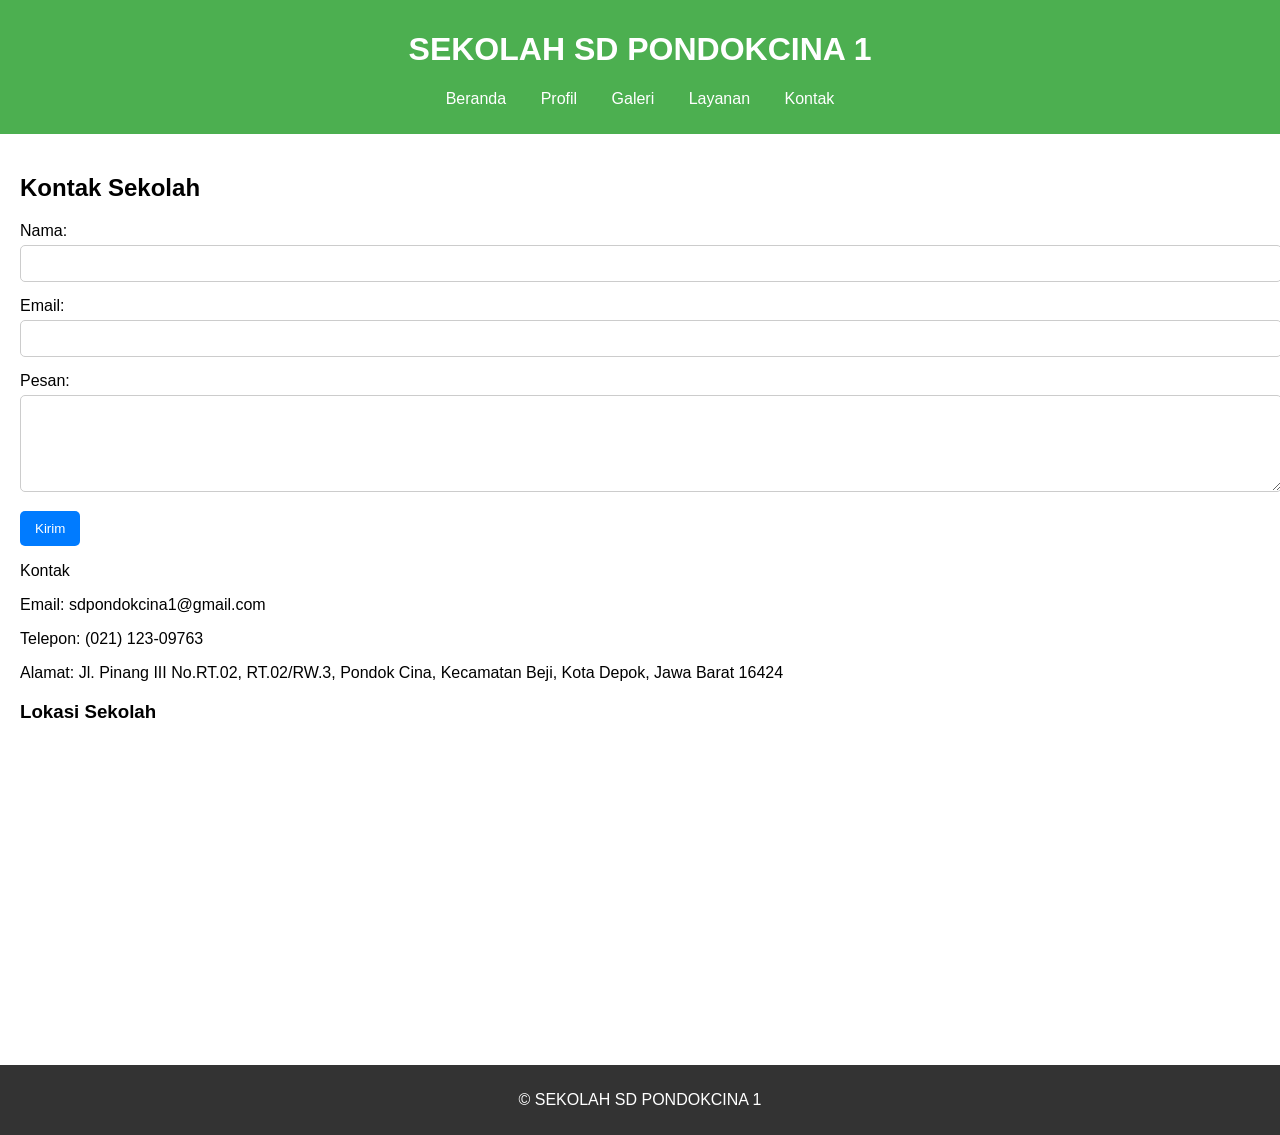
<file: kontak.html>
<!DOCTYPE html>
<html lang="id">
<head>
    <meta charset="UTF-8">
    <meta name="viewport" content="width=device-width, initial-scale=1.0">
    <title>SEKOLAH SD</title>
    <link rel="stylesheet" href="styles.css">
    <style>
        .kontak-form {
            margin-top: 20px;
        }
        .kontak-form label {
            display: block;
            margin-bottom: 5px;
        }
        .kontak-form input,
        .kontak-form textarea {
            width: 100%;
            padding: 10px;
            margin-bottom: 15px;
            border: 1px solid #ccc;
            border-radius: 5px;
        }
        .kontak-form button {
            padding: 10px 15px;
            background-color: #007bff;
            color: white;
            border: none;
            border-radius: 5px;
            cursor: pointer;
        }
        .kontak-form button:hover {
            background-color: #0056b3;
        }
    </style>
</head>
<body>
    <header>
        <h1>SEKOLAH SD PONDOKCINA 1</h1>
        <nav>
            <ul>
                <li><a href="index.html">Beranda</a></li>
                <li><a href="profil.html">Profil</a></li>
                <li><a href="gallery.html">Galeri</a></li>
                <li><a href="layanan.html">Layanan</a></li>
                <li><a href="kontak.html">Kontak</a></li>
            </ul>
        </nav>
    </header>
    <main>
        <h2>Kontak Sekolah</h2>
        <form class="kontak-form" action="kirim.php" method="POST">
            <label for="nama">Nama:</label>
            <input type="text" id="nama" name="nama" required>
        
            <label for="email">Email:</label>
            <input type="email" id="email" name="email" required>
        
            <label for="pesan">Pesan:</label>
            <textarea id="pesan" name="pesan" rows="5" required></textarea>
        
            <button type="submit">Kirim</button>
        </form>

        <p>Kontak</p>
        <p>Email: sdpondokcina1@gmail.com</p>
        <p>Telepon: (021) 123-09763</p>
        <p>Alamat: Jl. Pinang III No.RT.02, RT.02/RW.3, Pondok Cina, Kecamatan Beji, Kota Depok, Jawa Barat 16424</p>

        <h3>Lokasi Sekolah</h3>
        <iframe
            src="https://www.google.com/maps/embed?pb=!1m18!1m12!1m3!1d3153.586580579554!2d106.80241311551785!3d-6.217647895586771!2m3!1f0!2f0!3f0!3m2!1i1024!2i768!4f13.1!3m3!1m2!1s0x2e69f39772aa89b3%3A0x5c3c3e882507b41e!2sSekolah%20Kami!5e0!3m2!1sid!2sid!4v1633028712227!5m2!1sid!2sid"
            width="100%" height="300" style="border:0;" allowfullscreen="" loading="lazy"></iframe>
    </main>
    <footer>
        <p>&copy; SEKOLAH SD PONDOKCINA 1</p>
    </footer>
    <script src="script.js"></script>
</body>
</html>
</file>
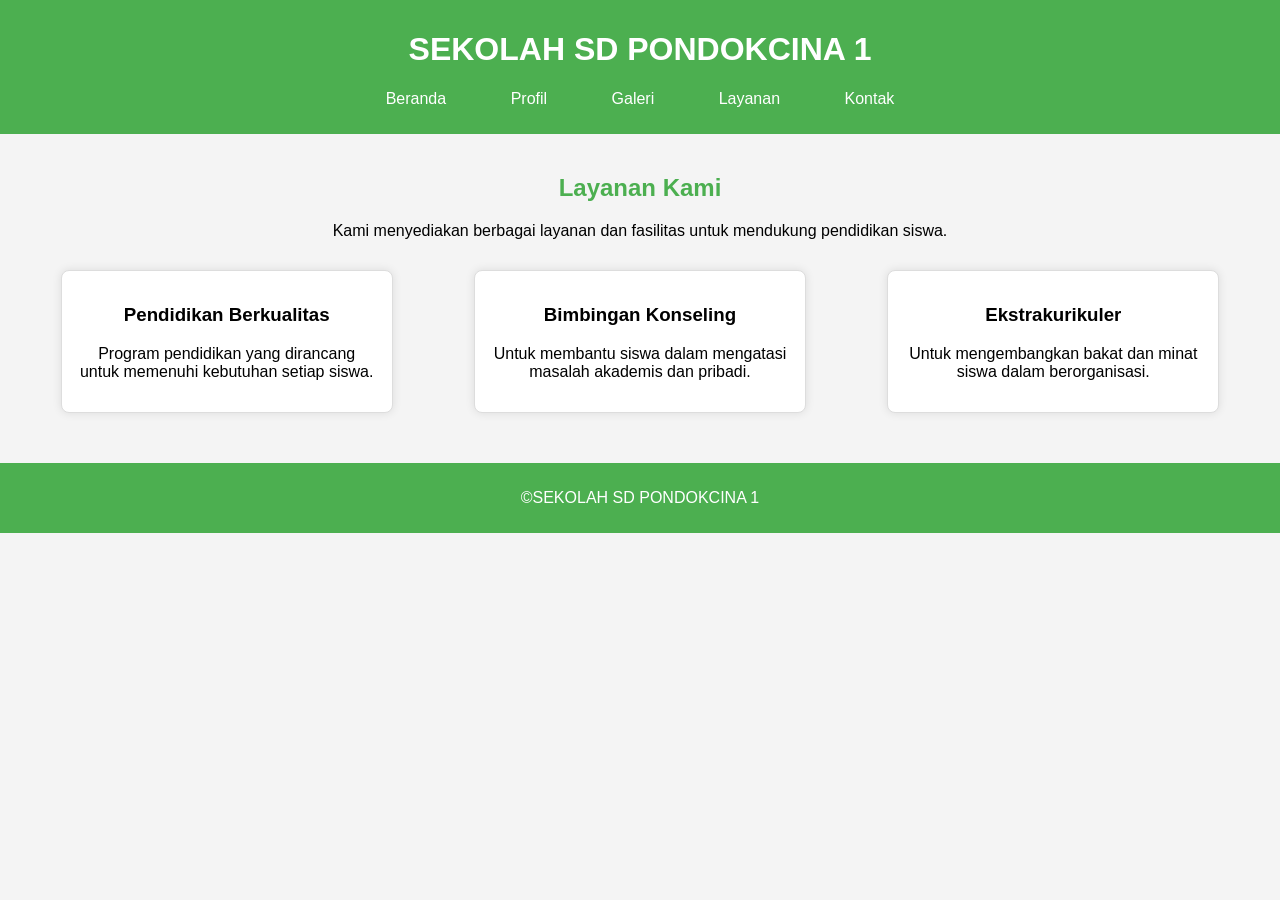
<file: layanan.html>
<!DOCTYPE html>
<html lang="id">
<head>
    <meta charset="UTF-8">
    <meta name="viewport" content="width=device-width, initial-scale=1.0">
    <title>SEKOLAH SD</title>
    <link rel="stylesheet" href="styles.css">
    <style>
        body {
            font-family: Arial, sans-serif;
            background-color: #f4f4f4;
            margin: 0;
            padding: 0;
        }
        header {
            background: #4CAF50;
            color: white;
            padding: 10px 0;
            text-align: center;
        }
        nav {
            margin: 10px 0;
        }
        nav a {
            margin: 0 15px;
            color: white;
            text-decoration: none;
        }
        main {
            padding: 20px;
            text-align: center;
        }
        h2 {
            color: #4CAF50;
        }
        .layanan-container {
            display: flex;
            justify-content: space-around;
            flex-wrap: wrap;
            margin: 20px 0;
        }
        .layanan-item {
            flex: 1 1 30%;
            max-width: 300px;
            text-align: center;
            margin: 10px;
            padding: 15px;
            background: white;
            border: 1px solid #ddd;
            border-radius: 8px;
            box-shadow: 0 0 10px rgba(0, 0, 0, 0.1);
        }
        footer {
            background: #4CAF50;
            color: white;
            text-align: center;
            padding: 10px 0;
            position: relative;
            bottom: 0;
            width: 100%;
        }
    </style>
</head>
<body>
    <header>
        <h1>SEKOLAH SD PONDOKCINA 1</h1>
        <nav>
            <ul>
                <li><a href="index.html">Beranda</a></li>
                <li><a href="profil.html">Profil</a></li>
                <li><a href="gallery.html">Galeri</a></li>
                <li><a href="layanan.html">Layanan</a></li>
                <li><a href="kontak.html">Kontak</a></li>
            </ul>
        </nav>
    </header>
    <main>
        <h2>Layanan Kami</h2>
        <p>Kami menyediakan berbagai layanan dan fasilitas untuk mendukung pendidikan siswa.</p>

        <div class="layanan-container">
            <div class="layanan-item">
                <h3>Pendidikan Berkualitas</h3>
                <p>Program pendidikan yang dirancang untuk memenuhi kebutuhan setiap siswa.</p>
            </div>
            <div class="layanan-item">
                <h3>Bimbingan Konseling</h3>
                <p>Untuk membantu siswa dalam mengatasi masalah akademis dan pribadi.</p>
            </div>
            <div class="layanan-item">
                <h3>Ekstrakurikuler</h3>
                <p>Untuk mengembangkan bakat dan minat siswa dalam berorganisasi.</p>
            </div>
        </div>
    </main>
    <footer>
        <p>&copy;SEKOLAH SD PONDOKCINA 1</p>
    </footer>
</body>
</html>
</file>
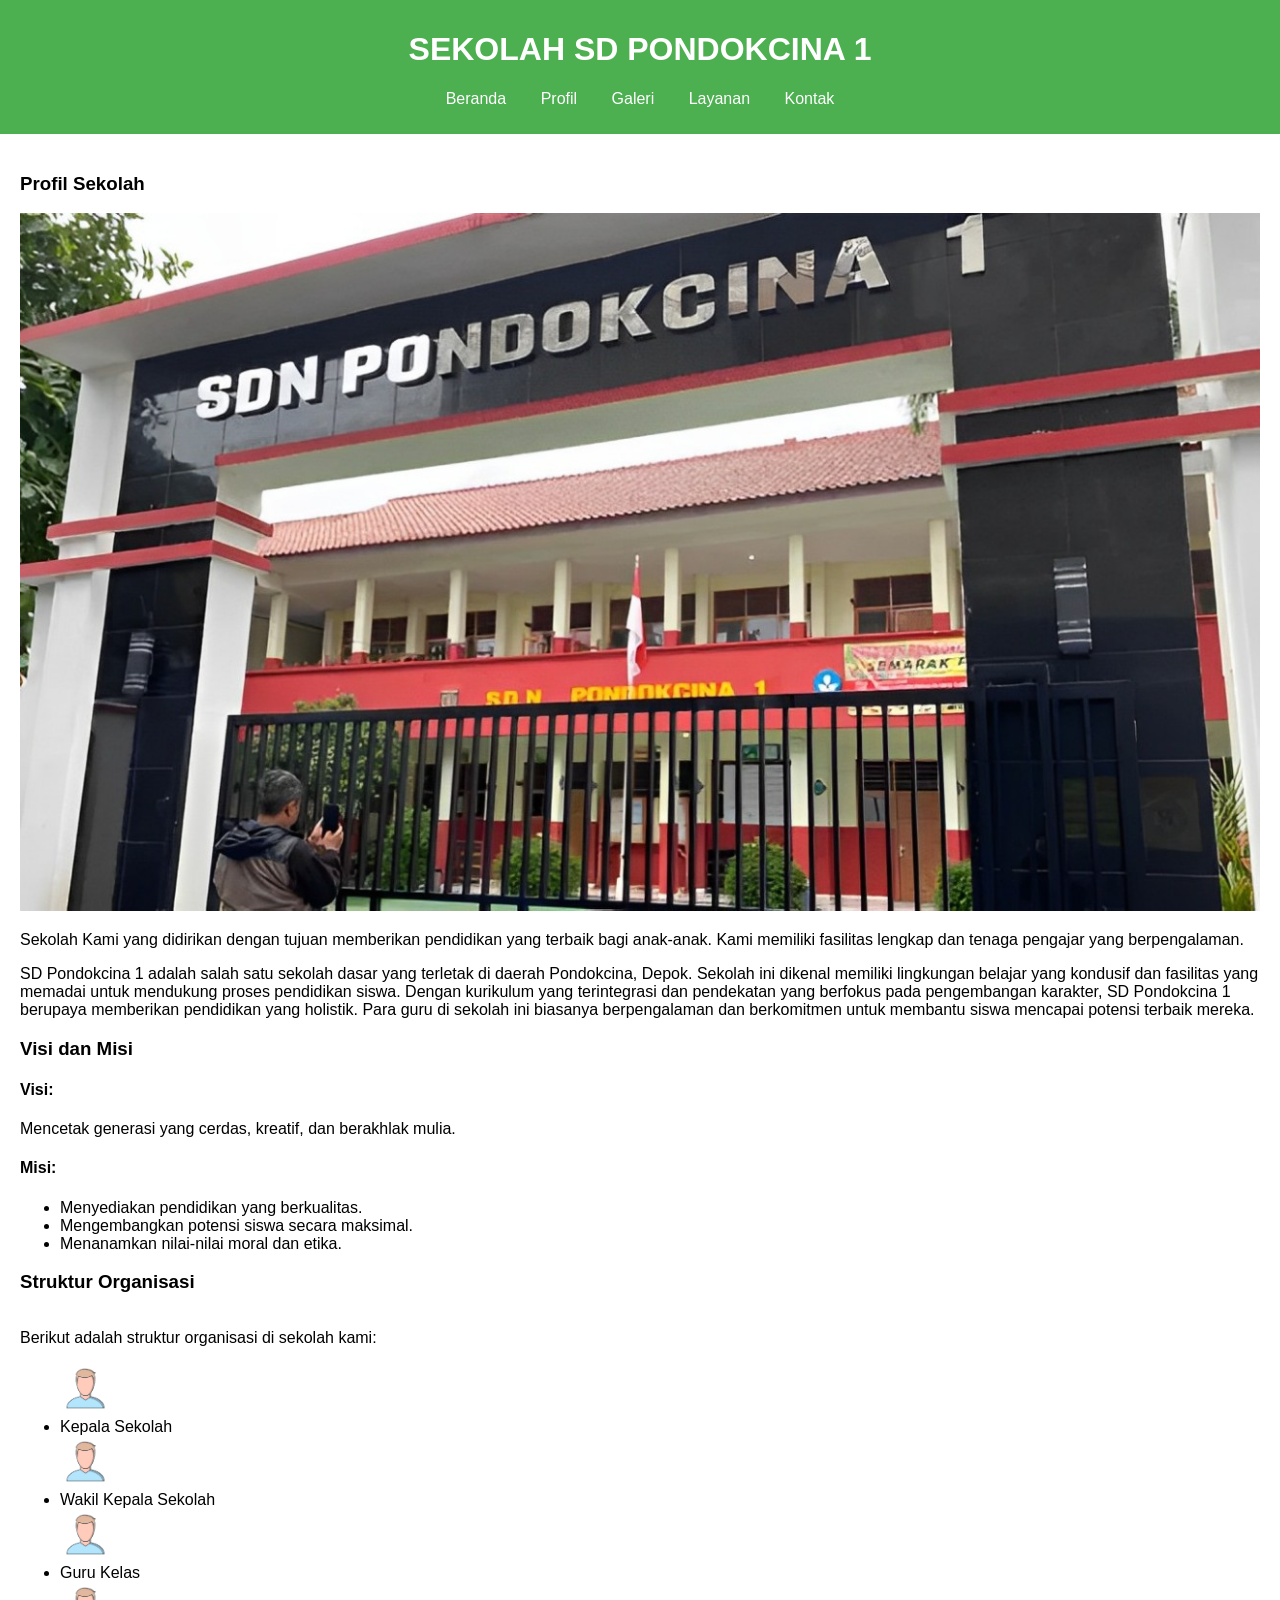
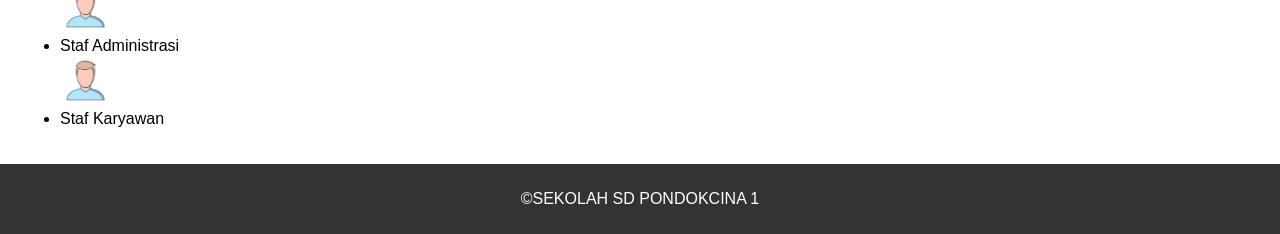
<file: profil.html>
<!DOCTYPE html>
<html lang="id">
<head>
    <meta charset="UTF-8">
    <meta name="viewport" content="width=device-width, initial-scale=1.0">
    <title>SEKOLAH SD</title>
    <link rel="stylesheet" href="styles.css">
    <style>
        .struktur-organisasi {
            display: flex;
            align-items: center;
            margin-top: 20px;
        }
        .struktur-organisasi img {
            width: 200px; /* Sesuaikan ukuran gambar */
            height: auto;
            margin-right: 20px; /* Spasi antara gambar dan teks */
        }
    </style>
</head>
<body>
    <header>
        <h1>SEKOLAH SD PONDOKCINA 1</h1>
        <nav>
            <ul>
                <li><a href="index.html">Beranda</a></li>
                <li><a href="profil.html">Profil</a></li>
                <li><a href="gallery.html">Galeri</a></li>
                <li><a href="layanan.html">Layanan</a></li>
                <li><a href="kontak.html">Kontak</a></li>
            </ul>
        </nav>
    </header>
    <main>
       

        <section>
            <h3>Profil Sekolah</h3>
            <img src="img/gallery3.jpg" alt="Gedung Sekolah" style="width:100%; height:auto;">
            <p>Sekolah Kami yang didirikan dengan tujuan memberikan pendidikan yang terbaik bagi anak-anak. Kami memiliki fasilitas lengkap dan tenaga pengajar yang berpengalaman.</p>
            <p class="mb-4">
                SD Pondokcina 1 adalah salah satu sekolah dasar yang terletak di daerah Pondokcina, Depok. Sekolah ini dikenal memiliki lingkungan belajar yang kondusif dan fasilitas yang memadai untuk mendukung proses pendidikan siswa.
                
                Dengan kurikulum yang terintegrasi dan pendekatan yang berfokus pada pengembangan karakter, SD Pondokcina 1 berupaya memberikan pendidikan yang holistik. Para guru di sekolah ini biasanya berpengalaman dan berkomitmen untuk membantu siswa mencapai potensi terbaik mereka.</p>
            
        </section>

        <section>
            <h3>Visi dan Misi</h3>
            <h4>Visi:</h4>
            <p>Mencetak generasi yang cerdas, kreatif, dan berakhlak mulia.</p>
            <h4>Misi:</h4>
            <ul>
                <li>Menyediakan pendidikan yang berkualitas.</li>
                <li>Mengembangkan potensi siswa secara maksimal.</li>
                <li>Menanamkan nilai-nilai moral dan etika.</li>
            </ul>
        </section>

        <section>
            <h3>Struktur Organisasi</h3>
            <div class="struktur-organisasi">
                <div>
                    <p>Berikut adalah struktur organisasi di sekolah kami:</p>
                    <ul>
                         <img src="img/profil.jpg" alt="" style="width:10%; height:auto;">
                        <li>Kepala Sekolah</li>
                      
                        <img src="img/profil.jpg" alt="" style="width:10%; height:auto;">
                        <li>Wakil Kepala Sekolah</li>
                       
                        <img src="img/profil.jpg" alt="" style="width:10%; height:auto;">
                        <li>Guru Kelas</li>
                      
                        <img src="img/profil.jpg" alt="" style="width:10%; height:auto;">
                        <li>Staf Administrasi</li>
                      
                        <img src="img/profil.jpg" alt="" style="width:10%; height:auto;">
                        <li>Staf Karyawan</li>
                      
                    </ul>
                </div>
            </div>
        </section>
    </main>
    <footer>
        <p>&copy;SEKOLAH SD PONDOKCINA 1</p>
    </footer>
    <script src="script.js"></script>
</body>
</html>
</file>
<file: styles.css>
body {
    font-family: Arial, sans-serif;
    margin: 0;
    padding: 0;
}

header {
    background-color: #4CAF50;
    color: white;
    padding: 10px 0;
    text-align: center;
}

nav ul {
    list-style-type: none;
    padding: 0;
}

nav ul li {
    display: inline;
    margin: 0 15px;
}

nav a {
    color: white;
    text-decoration: none;
}

main {
    padding: 20px;
}

.gallery {
    display: flex;
    gap: 10px;
}

.gallery img {
    width: 30%;
    height: auto;
}

footer {
    background-color: #333;
    color: white;
    text-align: center;
    padding: 10px 0;
    position: relative;
    bottom: 0;
    width: 100%;
}
</file>
